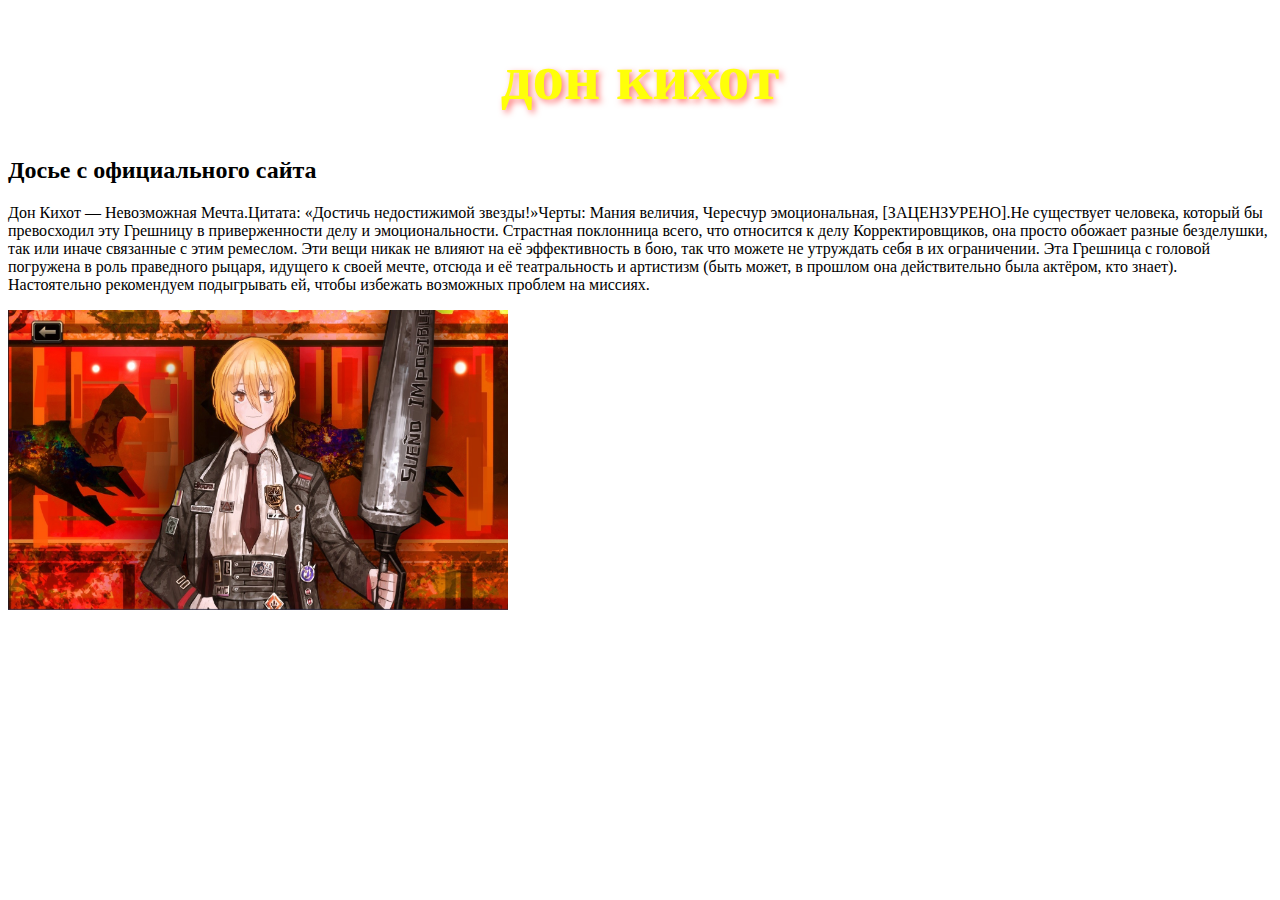
<file: index.html>
<!DOCTYPE html>
<html lang="ru">
<head>
  <meta charset="UTF-8">
  <title>https://zakhar3762z-prog.github.io/don-/</title>
  <link rel="stylesheet" href="style.css">

</head>
    <body>
    



    <h1 class="shadow-title">дон кихот</h1>
        
    <h2>Досье с официального сайта</h2>
    <p>Дон Кихот — Невозможная Мечта.Цитата: «Достичь недостижимой звезды!»Черты: Мания величия, Чересчур эмоциональная, [ЗАЦЕНЗУРЕНО].Не существует человека, который бы превосходил эту Грешницу в приверженности делу и эмоциональности. Страстная поклонница всего, что относится к делу Корректировщиков, она просто обожает разные безделушки, так или иначе связанные с этим ремеслом. Эти вещи никак не влияют на её эффективность в бою, так что можете не утруждать себя в их ограничении. Эта Грешница с головой погружена в роль праведного рыцаря, идущего к своей мечте, отсюда и её театральность и артистизм (быть может, в прошлом она действительно была актёром, кто знает). Настоятельно рекомендуем подыгрывать ей, чтобы избежать возможных проблем на миссиях.</p>
        
    <image src="images/dosie.jpg"
           alt="Базвая айди Дон Кихот"
           width="500" 
           height="300">

    </body>
</html>
</file>
<file: style.css>
.shadow-title {
        color: #ffff09;
        font-size: 63px;
        text-shadow: 3px 3px 6px rgba(255, 0, 0, 0.5);
        text-align: center;
}
</file>
